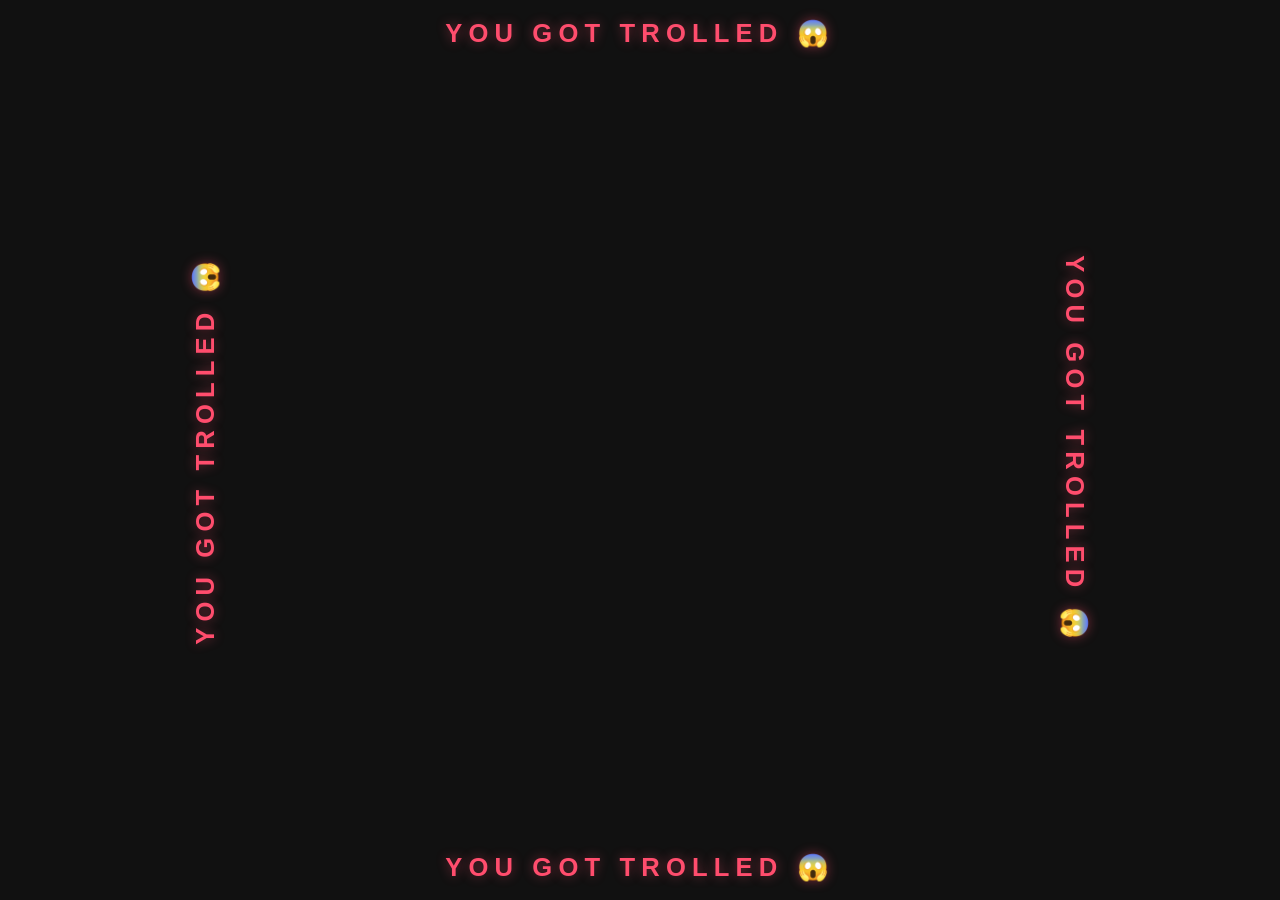
<file: trolled.html>
<!DOCTYPE html>
<html lang="en">
<head>
   <meta charset="UTF-8">
   <meta name="viewport" content="width=device-width, initial-scale=1.0">
   <title>Mr. Clean Audio</title>
   <link rel="stylesheet" href="finalstyles.css">
   <style>
      body {
         min-height: 100vh;
         margin: 0;
         display: grid;
         place-items: center;
         background: #111;
         color: #fff;
         overflow: hidden;
         position: relative;
      }

      .edge-text {
         position: absolute;
         font-size: clamp(1rem, 2.2vw, 1.6rem);
         font-weight: 800;
         letter-spacing: 0.24em;
         text-transform: uppercase;
         color: #ff4d6d;
         text-shadow: 0 0 12px rgba(255, 77, 109, 0.45);
         white-space: nowrap;
         pointer-events: none;
      }

      .edge-top {
         top: 18px;
         left: 50%;
         transform: translateX(-50%);
      }

      .edge-bottom {
         bottom: 18px;
         left: 50%;
         transform: translateX(-50%);
      }

      .edge-left {
         left: 10px;
         top: 50%;
         transform: translateY(-50%) rotate(-90deg);
      }

      .edge-right {
         right: 10px;
         top: 50%;
         transform: translateY(-50%) rotate(90deg);
      }

      audio {
         width: 100%;
         position: absolute;
         opacity: 0;
         pointer-events: none;
      }
   </style>
</head>
<body>
   <div class="edge-text edge-top">you got trolled 😱</div>
   <div class="edge-text edge-right">you got trolled 😱</div>
   <div class="edge-text edge-bottom">you got trolled 😱</div>
   <div class="edge-text edge-left">you got trolled 😱</div>

   <audio autoplay loop preload="auto" playsinline>
      <source src="mr clean.mp3" type="audio/mpeg">
      Your browser does not support the audio element.
   </audio>
   <script>
      const audio = document.querySelector('audio');

      window.addEventListener('load', () => {
         if (audio) {
            audio.play().catch(() => {});
         }
      });

      window.addEventListener('pagehide', () => {
         if (audio) {
            audio.pause();
            audio.currentTime = 0;
         }
      });

      window.addEventListener('beforeunload', () => {
         if (audio) {
            audio.pause();
            audio.currentTime = 0;
         }
      });
   </script>
</body>
</html>
</file>
<file: finalstyles.css>
*{
   margin:0;
   padding:0;
   box-sizing:border-box;
}


body{
   font-family:Arial,sans-serif;
   background:#f6f7f9;
   color:#111117;
   text-align:center;
}

body.page-nebula{
   background-image:linear-gradient(135deg, rgba(10, 15, 35, 0.82), rgba(25, 10, 50, 0.82)), url("photo-1538370965046-79c0d6907d47.webp");
   background-size:cover;
   background-position:center;
   background-repeat:no-repeat;
   background-attachment:fixed;
}


header{
   background:#ffffff;
   text-align:center;
   padding:18px 20px;
   border-bottom:1px solid #e1e4e8;
   box-shadow:0 1px 0 rgba(16,24,40,0.03);
}


nav a{
   color:#ffffff;
   text-decoration:none;
   margin:0 8px;
   padding:8px 14px;
   border-radius:8px;
   display:inline-block;
   font-weight:600;
}


/* Individual nav button colors */
nav a:nth-child(1){ background:#03fb28; }
nav a:nth-child(2){ background:#118ab2; }
nav a:nth-child(3){ background:#03e7fc; color:#111117; }
nav a:nth-child(4){ background:#8800ff; }


nav a:hover{ opacity:0.92; transform:translateY(-1px); }


/* Header and mobile menu */
.site-header{ position:relative; }
.header-inner{ display:flex; align-items:center; gap:16px; justify-content:space-between; }
.site-nav{ display:flex; gap:12px; align-items:center; }
.menu-toggle{ display:none; background:transparent; border:none; font-size:26px; cursor:pointer; }


/* Logo styling */
.site-logo-link{ display:inline-flex; align-items:center; text-decoration:none; }
.site-logo{ height:44px; width:auto; display:block; }


.search-section{
   padding:30px 0;
}
.search-box{
   display:flex;
   justify-content:center;
   gap:10px;
   flex-wrap:wrap;
   margin-top:12px;
}
.search-box input{
   width:100%;
   max-width:560px;
   padding:14px 18px;
   border-radius:999px;
   border:1px solid #d1d5db;
   font-size:16px;
   outline:none;
}
.search-box input:focus{
   border-color:#118ab2;
   box-shadow:0 0 0 4px rgba(17,138,178,0.14);
}
.btn-search{
   background:#118ab2;
   color:#fff;
   border:none;
   padding:14px 20px;
   border-radius:999px;
   font-weight:700;
   cursor:pointer;
}
.search-results{
   margin-top:18px;
   display:grid;
   gap:14px;
   justify-items:center;
}
.search-item{
   width:100%;
   max-width:760px;
   background:#f8fafc;
   border:1px solid #e2e8f0;
   border-radius:14px;
   padding:18px 20px;
   text-align:left;
}
.search-item h3{
   margin:0 0 10px 0;
   font-size:18px;
   color:#111827;
}
.search-item p{
   margin:0;
   color:#475569;
   line-height:1.5;
}
.search-item a{
   color:#2563eb;
   text-decoration:none;
}
.search-item a:hover{
   text-decoration:underline;
}


@media (max-width:760px){
   .menu-toggle{ display:inline-block; }
   .site-nav{ display:none; position:absolute; left:12px; right:12px; top:64px; background:#ffffff; padding:14px 18px; flex-direction:column; gap:8px; box-shadow:0 12px 30px rgba(2,6,23,0.12); z-index:1000; border-radius:8px; }
   .site-nav.open{ display:flex; }
   .site-nav a{ padding:8px 12px; border-radius:8px; display:block; }
   .container{ margin:12px auto; padding:18px; }
   .hero{ padding:36px 12px; }
}


/* Centered page container similar to wiki layout */
.container{
   max-width:980px;
   margin:28px auto;
   padding:24px;
   background:#ffffff;
   border-radius:8px;
   box-shadow:0 6px 18px rgba(15,23,42,0.06);
}


/* Make most text centered sitewide as requested */
main, .container, header, footer, .hero{
   text-align:center;
}


.hero{
   display:flex;
   flex-direction:column;
   align-items:center;
   justify-content:center;
   text-align:center;
   padding:60px 20px;
   min-height:320px;
   gap:12px;
}


button{
   padding:10px 20px;
   margin-top:15px;
   cursor:pointer;
}


section{
   padding:30px;
}


.card-container{
   display:flex;
   gap:20px;
   flex-wrap:wrap;
}


.card{
   background:#16213e;
   padding:20px;
   border-radius:10px;
   flex:1;
   min-width:220px;
   color: #ffffff;
}


.gallery{
   display:flex;
   gap:20px;
   flex-wrap:wrap;
}


.gallery img{
   width:300px;
   border-radius:10px;
}


/* Carousel styles */
.carousel{ position:relative; display:block; }
.carousel-track-container{ overflow:hidden; }
.carousel-track{ display:flex; list-style:none; padding:0; margin:0; transition:transform .45s cubic-bezier(.22,.9,.3,1); }
.carousel-slide{ min-width:100%; box-sizing:border-box; padding:12px; display:flex; flex-direction:column; align-items:center; }
.carousel-image{ width:100%; max-width:820px; height:420px; object-fit:cover; border-radius:10px; }
.carousel-caption{ margin-top:10px; color:#374151; font-weight:600; }
.carousel-btn{ position:absolute; top:50%; transform:translateY(-50%); background:rgba(255,255,255,0.9); border:none; width:44px; height:44px; border-radius:50%; font-size:22px; cursor:pointer; box-shadow:0 6px 18px rgba(2,6,23,0.18); }
.carousel-btn.prev{ left:8px; }
.carousel-btn.next{ right:8px; }
.carousel-nav{ text-align:center; margin-top:12px; }
.carousel-indicator{ width:14px; height:14px; border-radius:50%; border:none; background:transparent; margin:0 8px; display:inline-block; cursor:pointer; opacity:0.6; transform:scale(1); transition:transform .16s ease, box-shadow .16s ease, opacity .16s ease; }


/* Stoplight colors for indicators */
.carousel-indicator:nth-child(1){ background:#8800ff; }
.carousel-indicator:nth-child(2){ background:#33ff00; }
.carousel-indicator:nth-child(3){ background:#06d6a0; }


.carousel-indicator.current-slide{ opacity:1; transform:scale(1.4); box-shadow:0 8px 22px rgba(2,6,23,0.25); }


@media (max-width:720px){
   .carousel-image{ height:220px; }
}


/* Hero image styles */
.hero-image{
   max-width:900px;
   width:100%;
   height:auto;
   max-height:420px;
   object-fit:cover;
   border-radius:12px;
   display:block;
   margin:0 auto 20px auto;
}


/* Fact button */
.btn-fact{
   background:linear-gradient(135deg,#7dd3fc,#4f46e5);
   color:#fff;
   border:none;
   padding:12px 20px;
   border-radius:999px;
   font-weight:700;
   display:inline-flex;
   gap:10px;
   align-items:center;
   box-shadow:0 8px 18px rgba(79,70,229,0.18), 0 2px 6px rgba(15,23,42,0.08);
   cursor:pointer;
   transition:transform .12s ease, box-shadow .12s ease;
}
.btn-fact:hover{ transform:translateY(-3px); }
.btn-icon{ font-size:18px; }


.btn-small{
   background:#111827;
   color:#fff;
   border:none;
   padding:8px 12px;
   border-radius:8px;
   cursor:pointer;
   margin:6px;
}


/* Modal styles */
.modal-overlay{
   position:fixed;
   inset:0;
   display:none;
   align-items:center;
   justify-content:center;
   background:rgba(2,6,23,0.6);
   z-index:1200;
   padding:20px;
}
.modal-overlay.open{ display:flex; }
.modal{
   width:100%;
   max-width:560px;
   background:#fff;
   border-radius:12px;
   box-shadow:0 20px 50px rgba(2,6,23,0.45);
   overflow:hidden;
   transform:translateY(12px);
   animation:pop .18s ease forwards;
}
@keyframes pop{ from{opacity:0; transform:translateY(20px) scale(.98)} to{opacity:1; transform:translateY(0) scale(1)} }
.modal-header{ display:flex; justify-content:space-between; align-items:center; padding:16px 20px; border-bottom:1px solid #eef2f7; }
.modal-header h3{ margin:0; font-size:18px; }
.modal-close{ background:transparent; border:none; font-size:18px; cursor:pointer; }
.modal-body{ padding:18px 20px; text-align:left; }
.modal-fact{ font-size:16px; margin-bottom:12px; }
.modal-actions{ text-align:right; }


.hero-small .hero-image{
   max-width:100%;
   height:140px;
   object-fit:cover;
   border-radius:8px;
   display:block;
   margin-left:auto;
   margin-right:auto;
}


/* Media section styles */
.media-section{ padding:22px 0; }
.media-wrap{ display:flex; flex-direction:column; align-items:center; gap:10px; }
.responsive-video{ width:100%; max-width:980px; height:auto; border-radius:10px; box-shadow:0 12px 30px rgba(2,6,23,0.08); }
.media-caption{ color:#6b7280; font-size:14px; margin-top:6px; }
.audio-wrap audio{ width:100%; max-width:420px; }


/* Footer */
.site-footer{
   background:#0d0d14;
   color:#cfcfcf;
   text-align:center;
   padding:14px 20px;
   margin-top:30px;
}


/* Fireworks canvas */
.fireworks-canvas{
   position:fixed;
   inset:0;
   width:100%;
   height:100%;
   pointer-events:none;
   z-index:1500;
   mix-blend-mode:screen;
}
</file>
